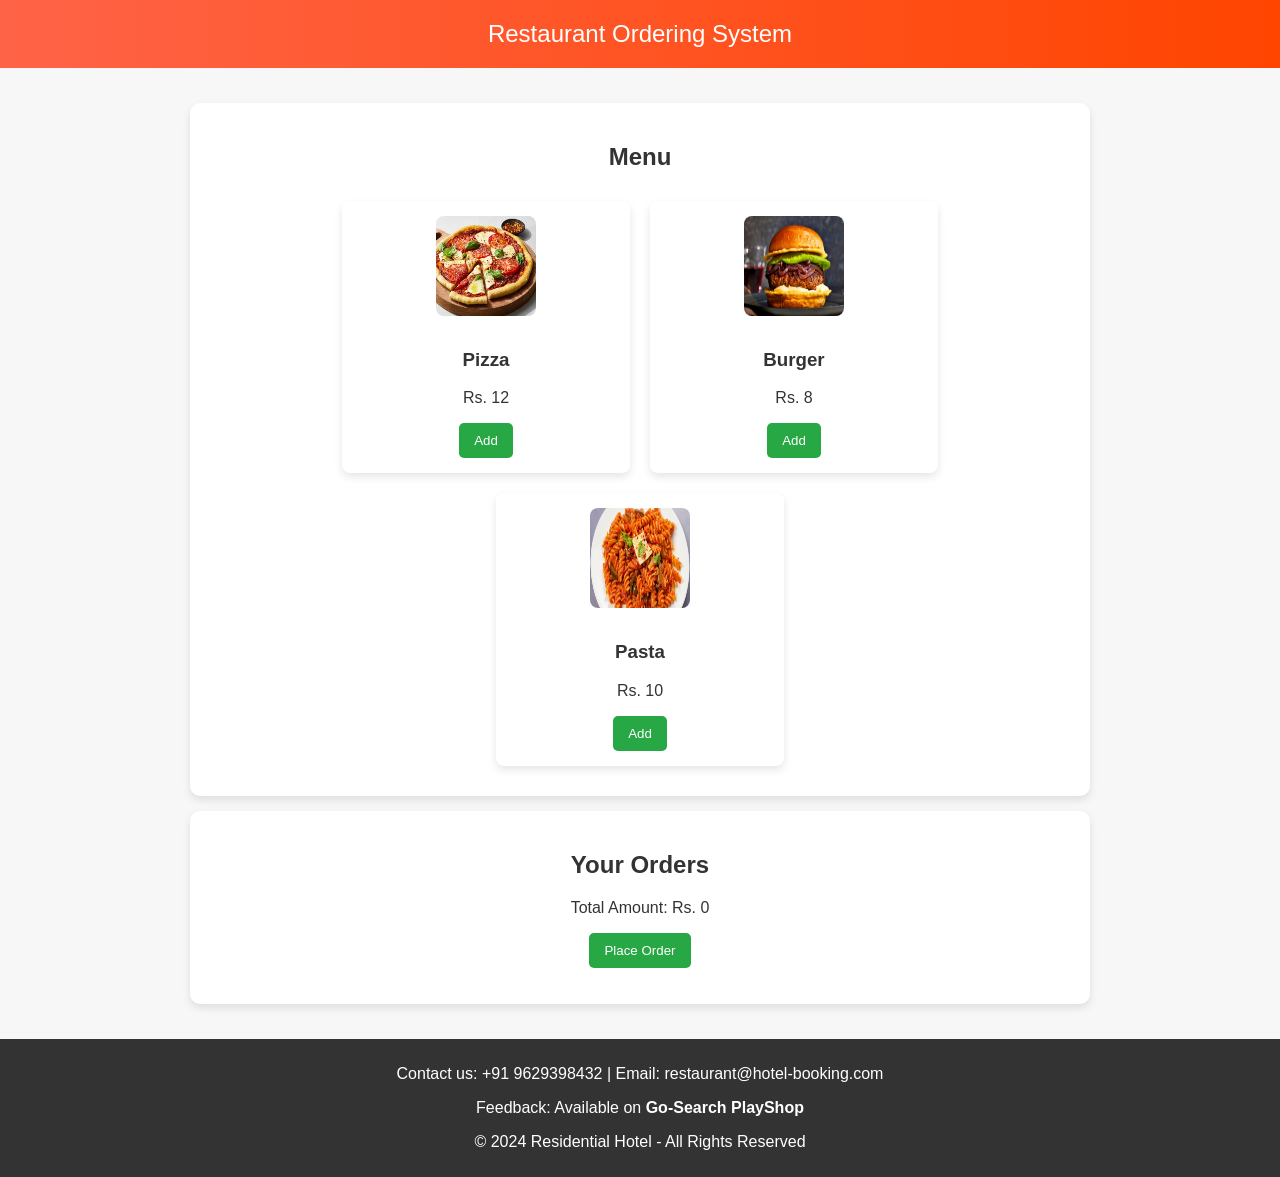
<file: index.html>
<!DOCTYPE html>
<html lang="en">
<head>
  <meta charset="UTF-8">
  <meta name="viewport" content="width=device-width, initial-scale=1.0">
  <title>Restaurant Ordering System</title>
  <style>
    body {
      font-family: 'Arial', sans-serif;
      margin: 0;
      padding: 0;
      background-color: #f7f7f7;
      color: #333;
      text-align: center;
    }
    header {
      background: linear-gradient(90deg, #ff6347, #ff4500);
      color: white;
      padding: 20px;
      font-size: 24px;
    }
    main {
      max-width: 900px;
      margin: auto;
      padding: 20px;
    }
    .section {
      background: white;
      padding: 20px;
      margin: 15px 0;
      border-radius: 10px;
      box-shadow: 0px 4px 8px rgba(0, 0, 0, 0.1);
    }
    .menu-item {
      display: inline-block;
      width: 30%;
      padding: 15px;
      margin: 10px;
      background: #fff;
      border-radius: 8px;
      box-shadow: 0px 4px 8px rgba(0, 0, 0, 0.1);
      transition: transform 0.3s, box-shadow 0.3s;
    }
    .menu-item:hover {
      transform: scale(1.05);
      box-shadow: 0px 6px 12px rgba(0, 0, 0, 0.2);
    }
    .menu-item img {
      width: 100px;
      height: 100px;
      border-radius: 8px;
      margin-bottom: 10px;
    }
    button {
      background: #28a745;
      color: white;
      border: none;
      padding: 10px 15px;
      border-radius: 5px;
      cursor: pointer;
      transition: 0.3s;
    }
    button:hover {
      background: #218838;
    }
    footer {
      background: #333;
      color: white;
      padding: 10px;
      position: relative;
    }
  </style>
</head>
<body>
  <header>Restaurant Ordering System</header>
  <main>
    <section class="section" id="menu">
      <h2>Menu</h2>
      <div id="menu-items"></div>
    </section>

    <section class="section" id="orders">
      <h2>Your Orders</h2>
      <p>Total Amount: Rs. <span id="total-amount">0</span></p>
      <button id="place-order">Place Order</button>
      <ul id="order-list"></ul>
    </section>
  </main>
  
  <script>
    document.addEventListener("DOMContentLoaded", () => {
      const menuItems = [
        { id: 1, name: "Pizza", price: 12, image: "a.jpeg" },
        { id: 2, name: "Burger", price: 8, image: "b.jpg" },
        { id: 3, name: "Pasta", price: 10, image: "c.jpg" }
      ];
      const orders = [];
      let totalAmount = 0;
      
      const menuContainer = document.getElementById("menu-items");
      menuItems.forEach((item) => {
        const div = document.createElement("div");
        div.className = "menu-item";
        div.innerHTML = `
          <img src="${item.image}" alt="${item.name}">
          <h3>${item.name}</h3>
          <p>Rs. ${item.price}</p>
          <button onclick="addToOrder(${item.id})">Add</button>
        `;
        menuContainer.appendChild(div);
      });

      window.addToOrder = (id) => {
        const item = menuItems.find((menuItem) => menuItem.id === id);
        totalAmount += item.price;
        document.getElementById("total-amount").textContent = totalAmount;
      };

      document.getElementById("place-order").addEventListener("click", () => {
        if (totalAmount === 0) {
          alert("No items selected!");
          return;
        }
        orders.push({ id: orders.length + 1, amount: totalAmount, status: "Pending" });
        totalAmount = 0;
        document.getElementById("total-amount").textContent = totalAmount;
        renderOrders();
        alert("Order placed successfully!");
        window.location.href = "payment.html";
      });

      const renderOrders = () => {
        const orderList = document.getElementById("order-list");
        orderList.innerHTML = "";
        orders.forEach((order) => {
          const li = document.createElement("li");
          li.innerHTML = `Order #${order.id} - Amount: Rs. ${order.amount} - Status: ${order.status}`;
          orderList.appendChild(li);
        });
      };
    });
  </script>
  
  <footer>
    <p>Contact us: +91 9629398432 | Email: restaurant@hotel-booking.com</p>
    <p>Feedback: Available on <strong>Go-Search PlayShop</strong></p>
    <p>&copy; 2024 Residential Hotel - All Rights Reserved</p>
  </footer>
</body>
</html>
</file>
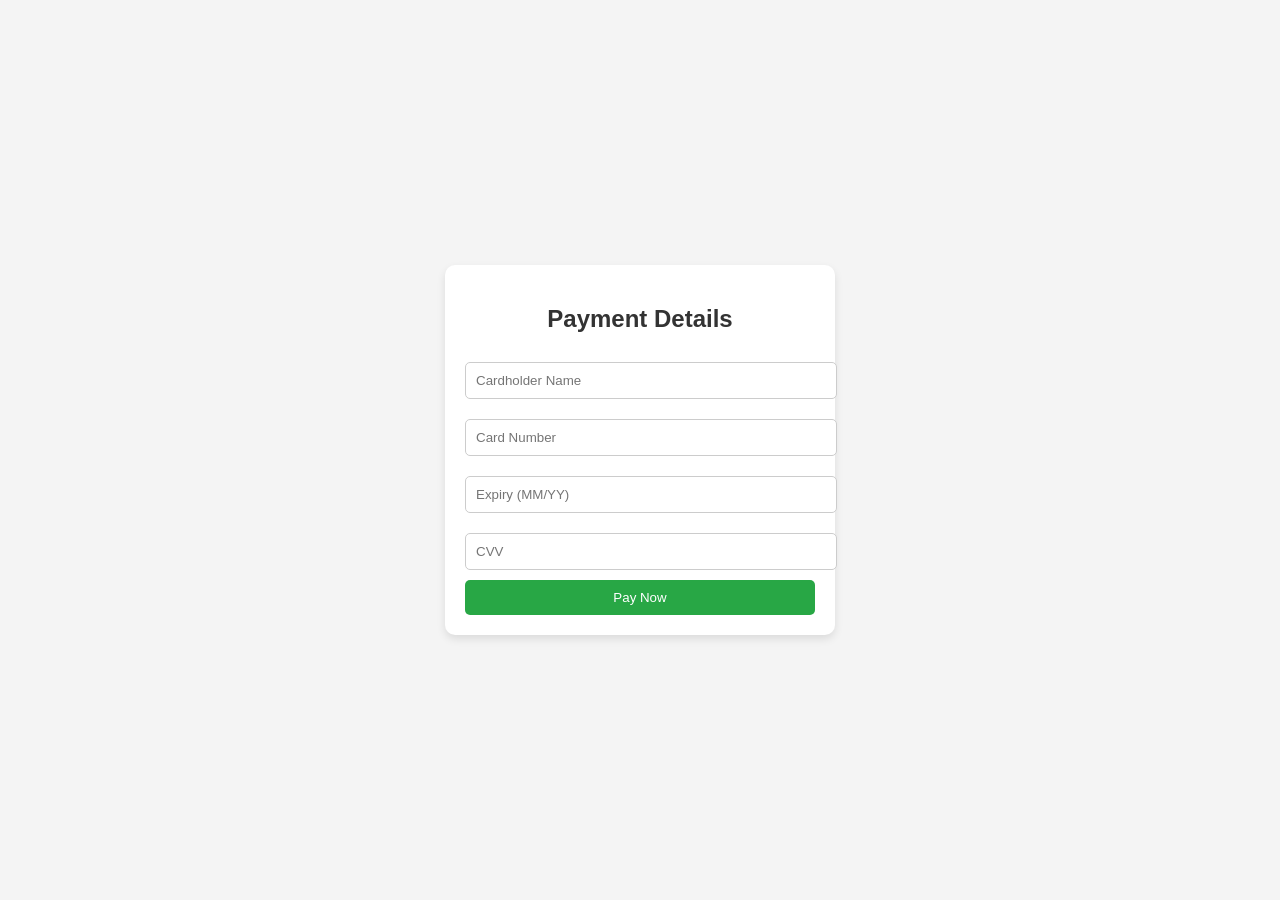
<file: payment.html>
<!DOCTYPE html>
<html lang="en">
<head>
  <meta charset="UTF-8">
  <meta name="viewport" content="width=device-width, initial-scale=1.0">
  <title>Payment Page</title>
  <style>
    body {
      font-family: 'Arial', sans-serif;
      margin: 0;
      padding: 0;
      background-color: #f4f4f4;
      color: #333;
      display: flex;
      justify-content: center;
      align-items: center;
      height: 100vh;
    }
    .payment-container {
      background: white;
      padding: 20px;
      border-radius: 10px;
      box-shadow: 0px 4px 8px rgba(0, 0, 0, 0.1);
      width: 350px;
      text-align: center;
    }
    input {
      width: 100%;
      padding: 10px;
      margin: 10px 0;
      border: 1px solid #ccc;
      border-radius: 5px;
    }
    button {
      background: #28a745;
      color: white;
      border: none;
      padding: 10px 15px;
      border-radius: 5px;
      cursor: pointer;
      transition: 0.3s;
      width: 100%;
    }
    button:hover {
      background: #218838;
    }
  </style>
</head>
<body>
  <div class="payment-container">
    <h2>Payment Details</h2>
    <form id="payment-form">
      <input type="text" id="card-name" placeholder="Cardholder Name" required>
      <input type="text" id="card-number" placeholder="Card Number" maxlength="16" required>
      <input type="text" id="expiry" placeholder="Expiry (MM/YY)" required>
      <input type="text" id="cvv" placeholder="CVV" maxlength="3" required>
      <button type="submit">Pay Now</button>
    </form>
  </div>

  <script>
    document.getElementById("payment-form").addEventListener("submit", function(event) {
      event.preventDefault();
      alert("Payment successful!");
      window.location.href = "index.html";
    });
  </script>
</body>
</html>
</file>
